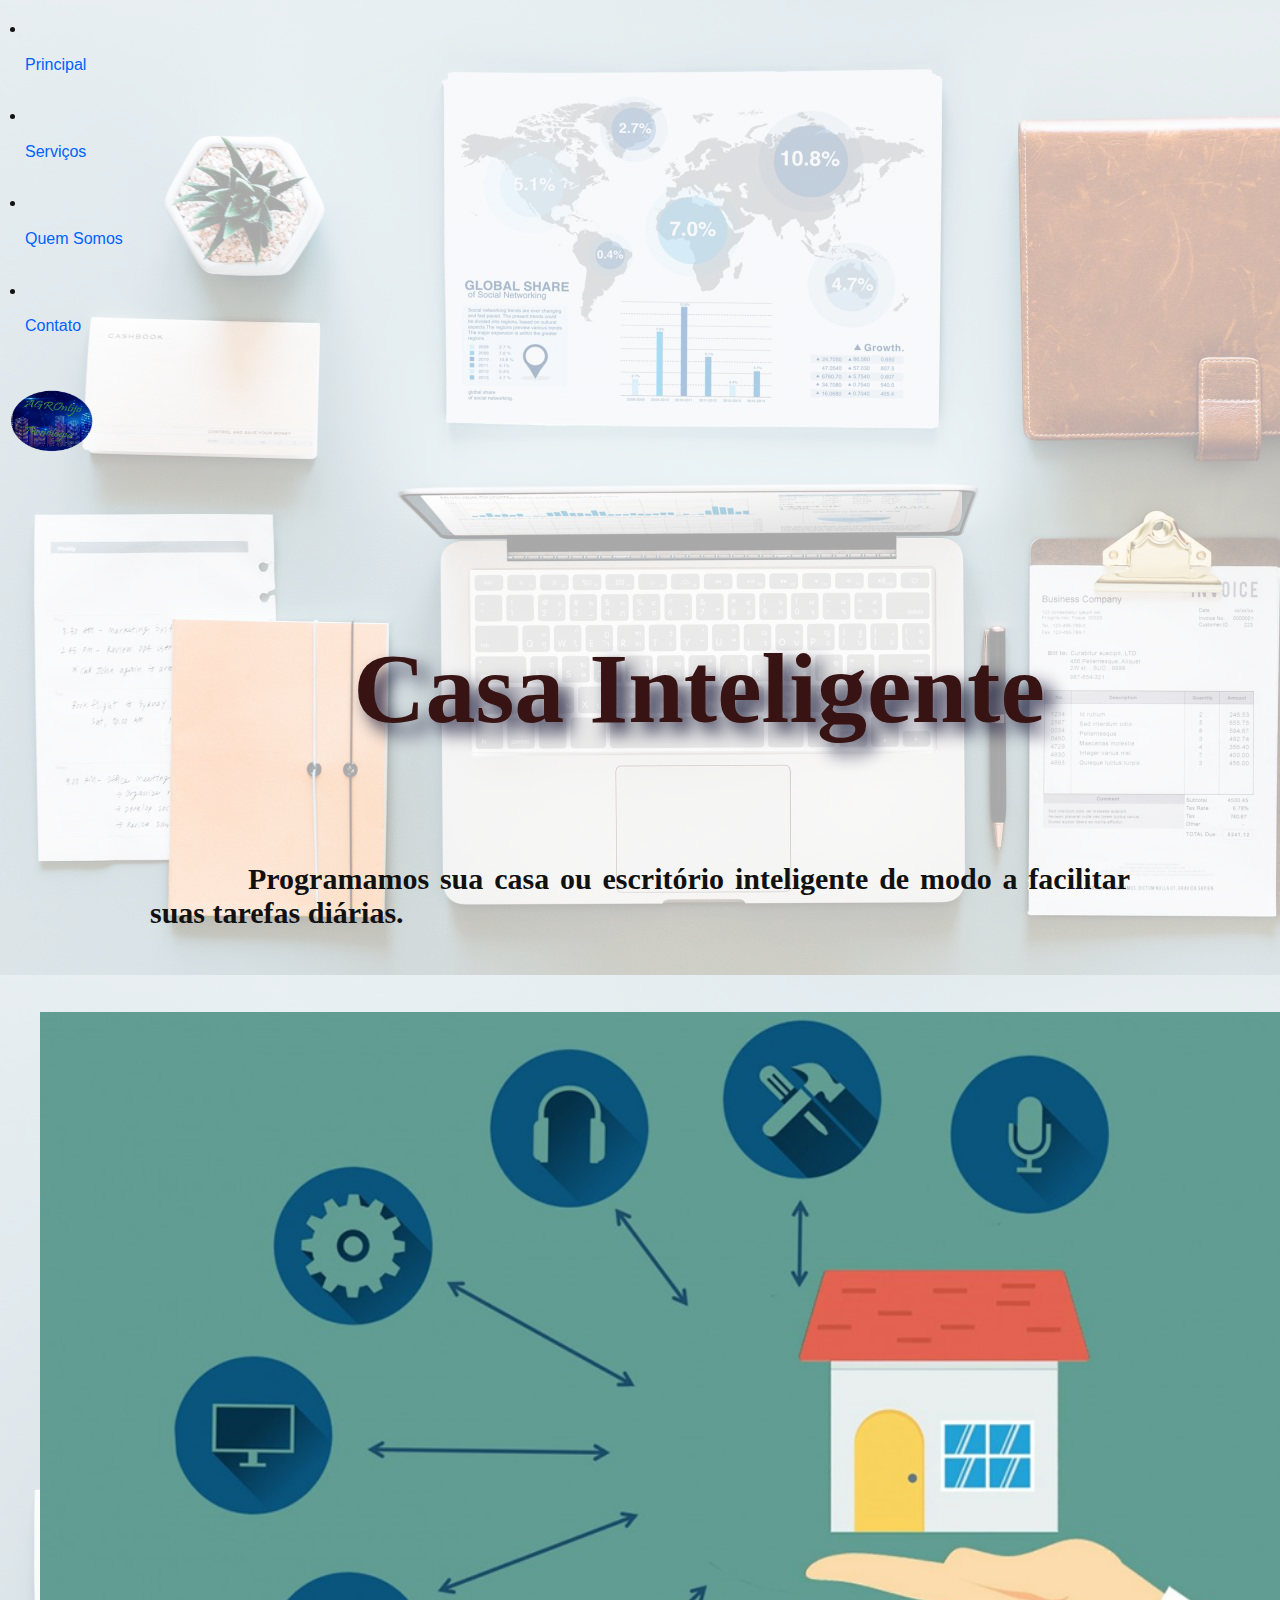
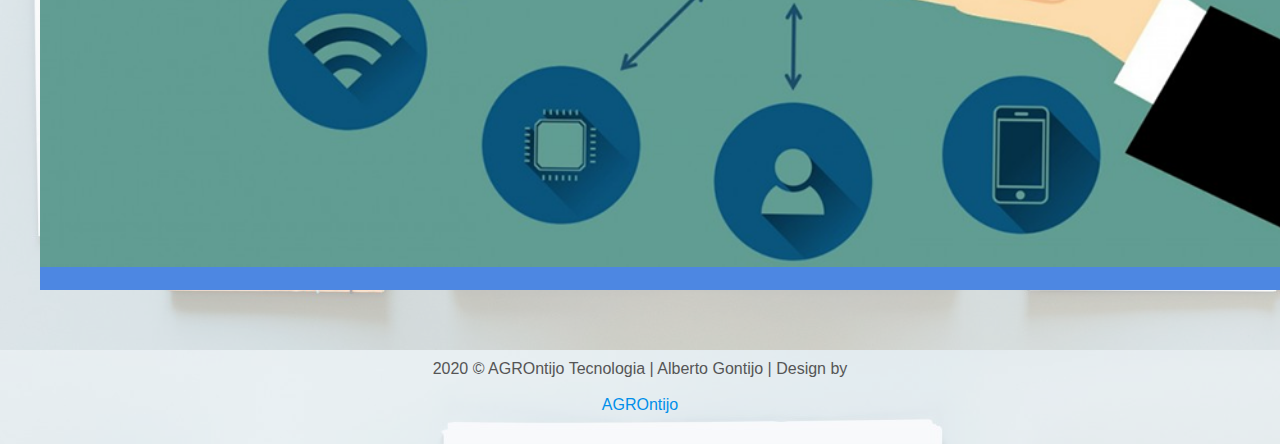
<file: hamburguer/casa_inteligente.html>
<!DOCTYPE html>
<html lang="pt-br">
    
<head>
    <meta charset="UTF-8">
    <meta name="viewport" content="width=device-width, initial-scale=1.0">
    <title>AGROntijo</title>
    <link rel="stylesheet" href="style.css">
    <link rel="stylesheet" href="CSS_carrossel/gallery.theme.css">
    <link rel="stylesheet" href="CSS_carrossel/gallery.min.css">
    <link rel="stylesheet" type="text/css" href="CSS_tamanho_imagem/wing.min.css">
</head>
<body>
    <nav class = "nav">
        <ul>
            <li>
                <a href="index.html">Principal</a>
            </li>
            <li class =  "drop">
                <a href = "">Serviços</a>
                    <ul class="dropdown">
                        <li><a href="sites.html">Sites</a></li>
                        <li><a href="redes_sociais.html">Redes Sociais</a></li>
                        <li><a href="casa_inteligente.html">Casa Inteligente</a></li>
                        <li><a href="planilhas.html">Planilhas</a></li>
                    </ul>
            </li>
            <li>
                <a href="quem_somos.html">Quem Somos</a>
            </li>
            <li>
                <a href="contato.html">Contato</a>
            </li>
        </ul>
    </nav>
    <div class="cabecalho">
        <div class="logo">
                    <img class = 'logo' src="imagens/logo_500.png" alt="">
        </div>
        <div class="escrita">
                <h1 id="titulo"> Casa Inteligente</h1>
        </div>
    </div>    
        <div class="caixa">
            <p id="texto">
                Programamos sua casa ou escritório inteligente de modo a facilitar suas tarefas diárias.
            </p>
        </div>  

        <div class="gallery autoplay items-3">

            <div id="item-1" class="control-operator"></div>
            <div id="item-2" class="control-operator"></div>
            <div id="item-3" class="control-operator"></div>
    
            
    
            <figure class="item">
                <picture >
                <source media="(max-width: 600px)" srcset="imagens/Casa_inteligente/casa_01_300.png" type="image/png">
                <source media="(max-width: 1050px)" srcset="imagens/Casa_inteligente/casa_01_700.png" type="image/png">
                <img  src="imagens/Casa_inteligente/casa_01_1000.png" alt="Imagem flexível">
                </picture>
            </figure>
    
            <figure class="item">
                <picture >
                    <source media="(max-width: 600px)" srcset="imagens/Casa_inteligente/casa_02_300.png" type="image/png">
                    <source media="(max-width: 1050px)" srcset="imagens/Casa_inteligente/casa_02_700.png" type="image/png">
                    <img src="imagens/Casa_inteligente/casa_02_1000.png" alt="Imagem flexível">
                </picture>
            </figure>
    
    
            <figure class="item">
                <picture >
                    <source media="(max-width: 600px)" srcset="imagens/Casa_inteligente/casa_03_300.png" type="image/png">
                    <source media="(max-width: 1050px)" srcset="imagens/Casa_inteligente/casa_03_700.png" type="image/png">
                    <img src="imagens/Casa_inteligente/casa_03_1000.png" alt="Imagem flexível">
                </picture>
            </figure>
            
        
    
            </div>
      
           
                    
    <footer>
        <p class = "main"> 2020 &copy AGROntijo Tecnologia | Alberto Gontijo | Design by <a href="https://agrontijo.com">AGROntijo</a>

        </p>
    </footer>
    <script>
        $(".drop")
        .mouseover(function() {
        $(".dropdown").show(300);
        });
        $(".drop")
        .mouseleave(function() {
        $(".dropdown").hide(300);     
        });
    </script>

    

    
</body>
</html>
</file>
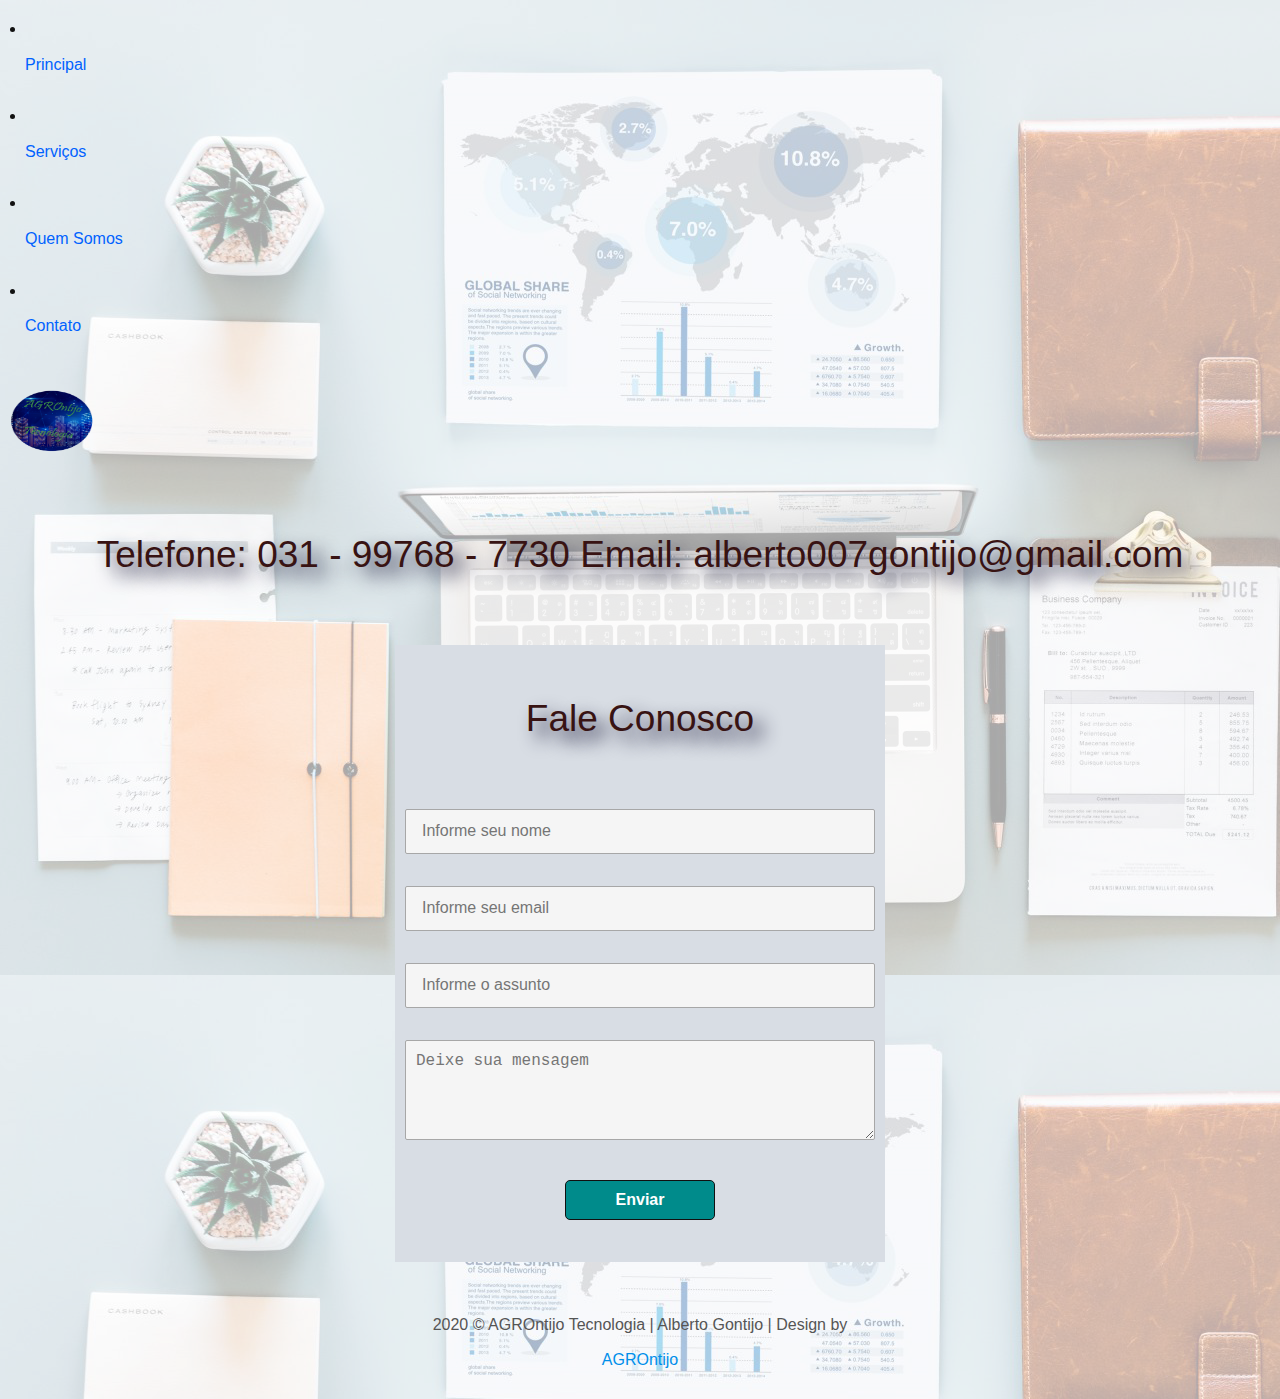
<file: hamburguer/contato.html>
<!DOCTYPE html>
<html lang="pt-br">
    
<head>
    <meta charset="UTF-8">
    <meta name="viewport" content="width=device-width, initial-scale=1.0">
    <title>AGROntijo</title>
    <link rel="stylesheet" href="style.css">
    <link rel="stylesheet" href="CSS_carrossel/gallery.theme.css">
    <link rel="stylesheet" href="CSS_carrossel/gallery.min.css">
    <link rel="stylesheet" type="text/css" href="CSS_tamanho_imagem/wing.min.css">
    <style>
        form{
            font-size: 16px;
            background-color: rgb(216, 221, 228);
            max-width: 500px;
            margin: 0 auto;
            text-align: center;
            padding: 0 10px 10px 10px;
        }
        input, textarea {
            width: 470px;
            padding: 10px;           

        }
        .enviar input{
            background-color: darkcyan;
            height: 40px;
            width: 150px;
            font-weight: bold;
            border-radius: 5px;
            color: white;
            cursor: pointer;
        }
        .enviar input:hover{
               background:#078; 
        }
        textarea{
            width: 470px;
            height: 100px;
            line-height: 20px;
        }
        
    </style>
</head>
<body>
    <nav class = "nav">
        <ul>
            <li>
                <a href="index.html">Principal</a>
            </li>
            <li class =  "drop">
                <a href = "">Serviços</a>
                    <ul class="dropdown">
                        <li><a href="sites.html">Sites</a></li>
                        <li><a href="redes_sociais.html">Redes Sociais</a></li>
                        <li><a href="casa_inteligente.html">Casa Inteligente</a></li>
                        <li><a href="planilhas.html">Planilhas</a></li>
                    </ul>
            </li>
            <li>
                <a href="quem_somos.html">Quem Somos</a>
            </li>
            <li>
                <a href="contato.html">Contato</a>
            </li>
        </ul>
    </nav>
    <div class="cabecalho">
        <div class="logo">
                    <img class = 'logo' src="imagens/logo_500.png" alt="">
        </div>
        <div class="escrita"></div>
    </div>    
    <h1>Telefone: 031 - 99768 - 7730 
        Email: alberto007gontijo@gmail.com
    </h1>
      
    <form name="forma" action="formulario.php" method="POST">
        <h1>Fale Conosco</h1>
        <p class="nome">
            <input type="text" name="nome" placeholder="Informe seu nome" required="required" >  </p>
        <p class="email">
            <input type="email" name="email" placeholder="Informe seu email" required="required">
        </p>
        <p class="assunto">
            <input type="text" name="assunto" placeholder="Informe o assunto" required="required">
        </p>
        <p class="mensagem">
            <textarea name="mensagem" placeholder="Deixe sua mensagem"></textarea>
        </p>
        <p class="enviar">
            <input type="submit" name="enviar" value="Enviar">
        </p>


    </form>
           
                    
    <footer>
        <p class = "main"> 2020 &copy AGROntijo Tecnologia | Alberto Gontijo | Design by <a href="https://agrontijo.com">AGROntijo</a>

        </p>
    </footer>
    <script>
        $(".drop")
        .mouseover(function() {
        $(".dropdown").show(300);
        });
        $(".drop")
        .mouseleave(function() {
        $(".dropdown").hide(300);     
        });
    </script>

    

    
</body>
</html>
</file>
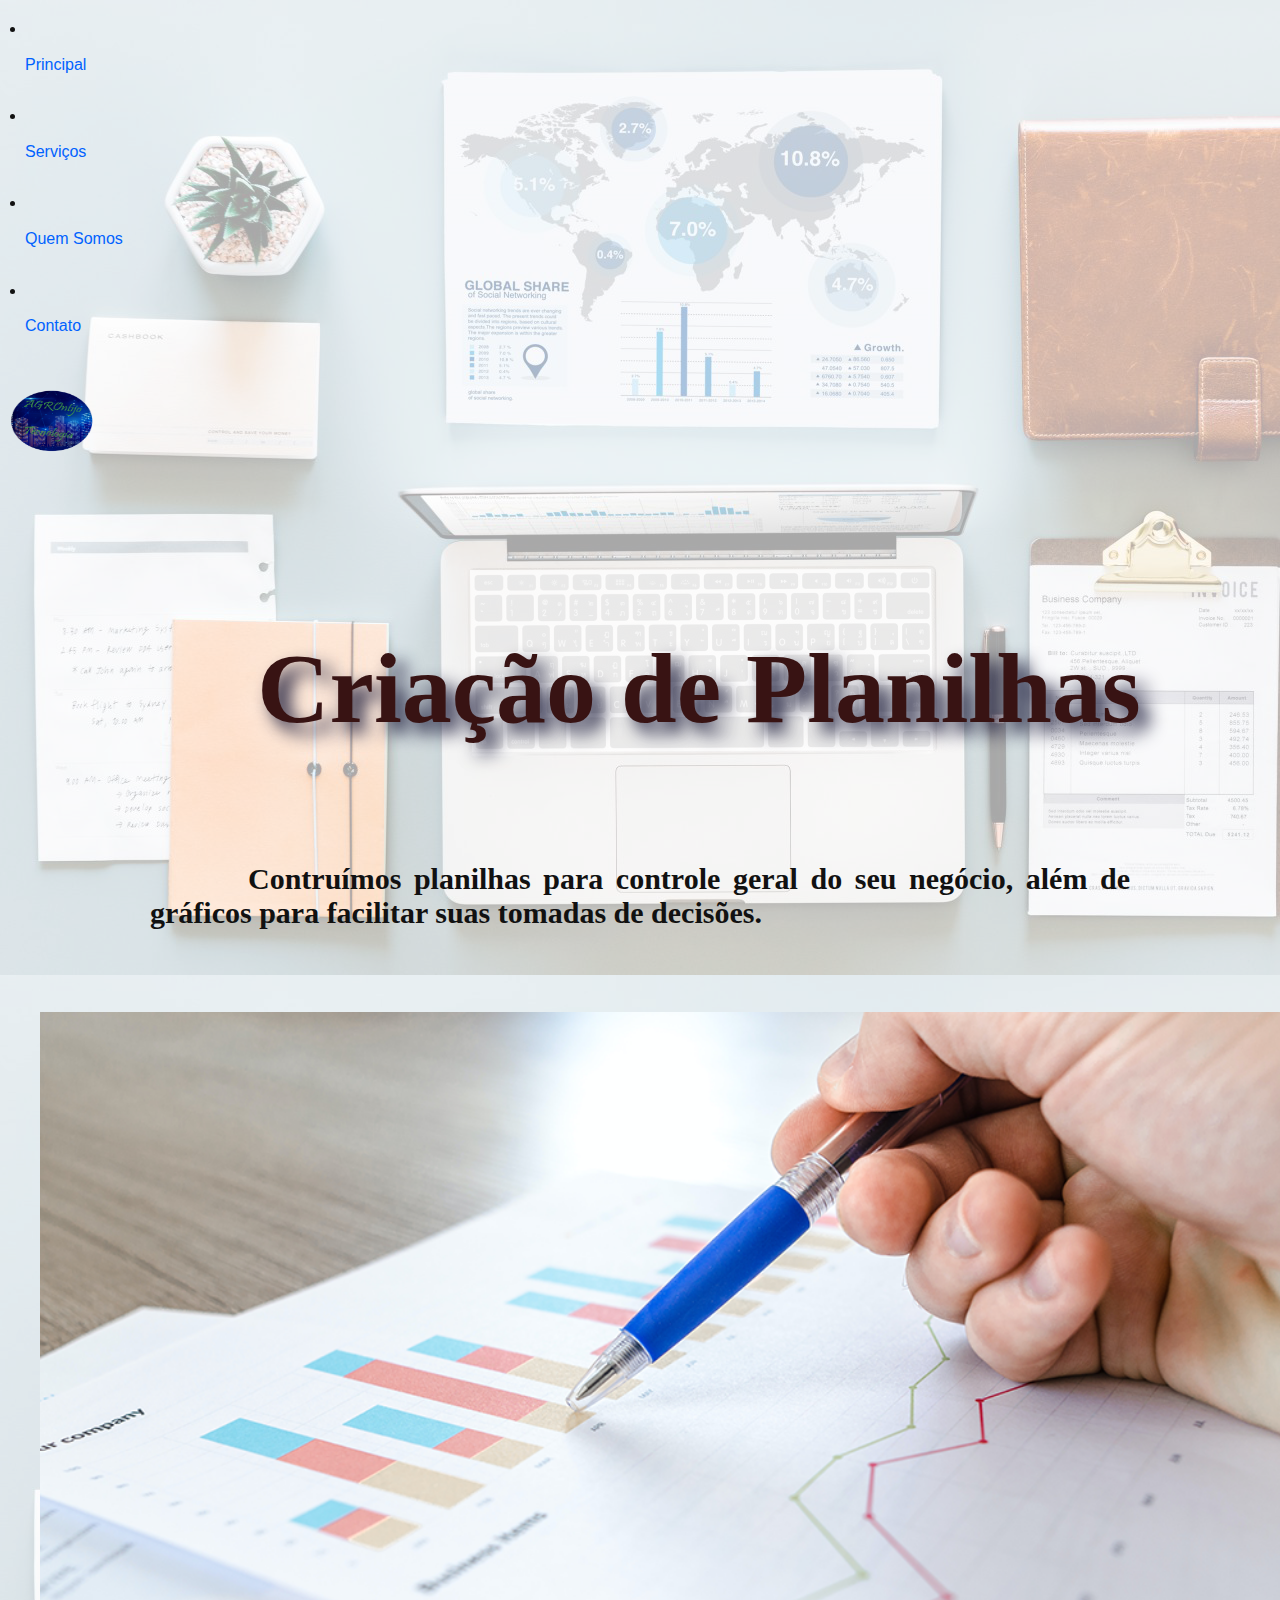
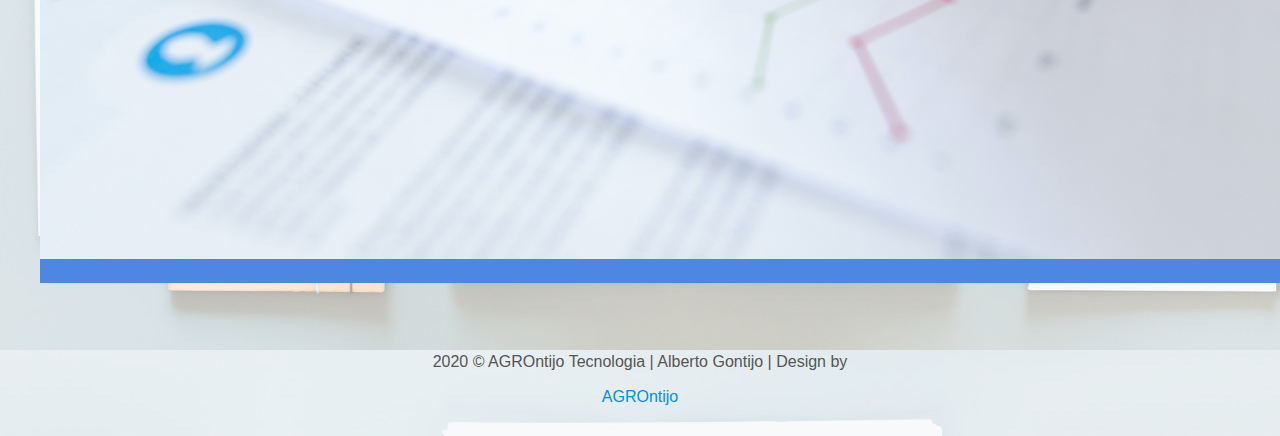
<file: hamburguer/planilhas.html>
<!DOCTYPE html>
<html lang="pt-br">
    
<head>
    <meta charset="UTF-8">
    <meta name="viewport" content="width=device-width, initial-scale=1.0">
    <title>AGROntijo</title>
    <link rel="stylesheet" href="style.css">
    <link rel="stylesheet" href="CSS_carrossel/gallery.theme.css">
    <link rel="stylesheet" href="CSS_carrossel/gallery.min.css">
    <link rel="stylesheet" type="text/css" href="CSS_tamanho_imagem/wing.min.css">
</head>
<body>
    <nav class = "nav">
        <ul>
            <li>
                <a href="index.html">Principal</a>
            </li>
            <li class =  "drop">
                <a href = "">Serviços</a>
                    <ul class="dropdown">
                        <li><a href="sites.html">Sites</a></li>
                        <li><a href="redes_sociais.html">Redes Sociais</a></li>
                        <li><a href="casa_inteligente.html">Casa Inteligente</a></li>
                        <li><a href="planilhas.html">Planilhas</a></li>
                    </ul>
            </li>
            <li>
                <a href="quem_somos.html">Quem Somos</a>
            </li>
            <li>
                <a href="contato.html">Contato</a>
            </li>
        </ul>
    </nav>
    <div class="cabecalho">
        <div class="logo">
                    <img class = 'logo' src="imagens/logo_500.png" alt="">
        </div>
        <div class="escrita">
                <h1 id="titulo"> Criação de Planilhas </h1>
        </div>
    </div>    
        <div class="caixa">
        <p id="texto">
            Contruímos planilhas para controle geral do seu negócio, além de gráficos para facilitar suas tomadas de decisões.
        </p>
        </div>

        <div class="gallery autoplay items-3">

            <div id="item-1" class="control-operator"></div>
            <div id="item-2" class="control-operator"></div>
            <div id="item-3" class="control-operator"></div>
    
            
    
            <figure class="item">
                <picture >
                <source media="(max-width: 600px)" srcset="imagens/planilhas/planilhas_a_300.png" type="image/png">
                <source media="(max-width: 1050px)" srcset="imagens/Planilhas/planilhas_a_700.png" type="image/png">
                <img  src="imagens/Planilhas/planilhas_a_1000.png" alt="Imagem flexível">
                </picture>
            </figure>
    
            <figure class="item">
                <picture >
                    <source media="(max-width: 600px)" srcset="imagens/planilhas/planilhas_b_300.png" type="image/png">
                    <source media="(max-width: 1050px)" srcset="imagens/planilhas/planilhas_b_700.png" type="image/png">
                    <img src="imagens/Planilhas/planilhas_b_1000.png" alt="Imagem flexível">
                </picture>
            </figure>
    
    
            <figure class="item">
                <picture >
                    <source media="(max-width: 600px)" srcset="imagens/planilhas/planilhas_c_300.png" type="image/png">
                    <source media="(max-width: 1050px)" srcset="imagens/planilhas/planilhas_c_700.png" type="image/png">
                    <img src="imagens/Planilhas/planilhas_c_1000.png" alt="Imagem flexível">
                </picture>
            </figure>
            
        
    
            </div>
      
           
                    
    <footer>
        <p class = "main"> 2020 &copy AGROntijo Tecnologia | Alberto Gontijo | Design by <a href="https://agrontijo.com">AGROntijo</a>

        </p>
    </footer>
    <script>
        $(".drop")
        .mouseover(function() {
        $(".dropdown").show(300);
        });
        $(".drop")
        .mouseleave(function() {
        $(".dropdown").hide(300);     
        });
    </script>

    

    
</body>
</html>
</file>
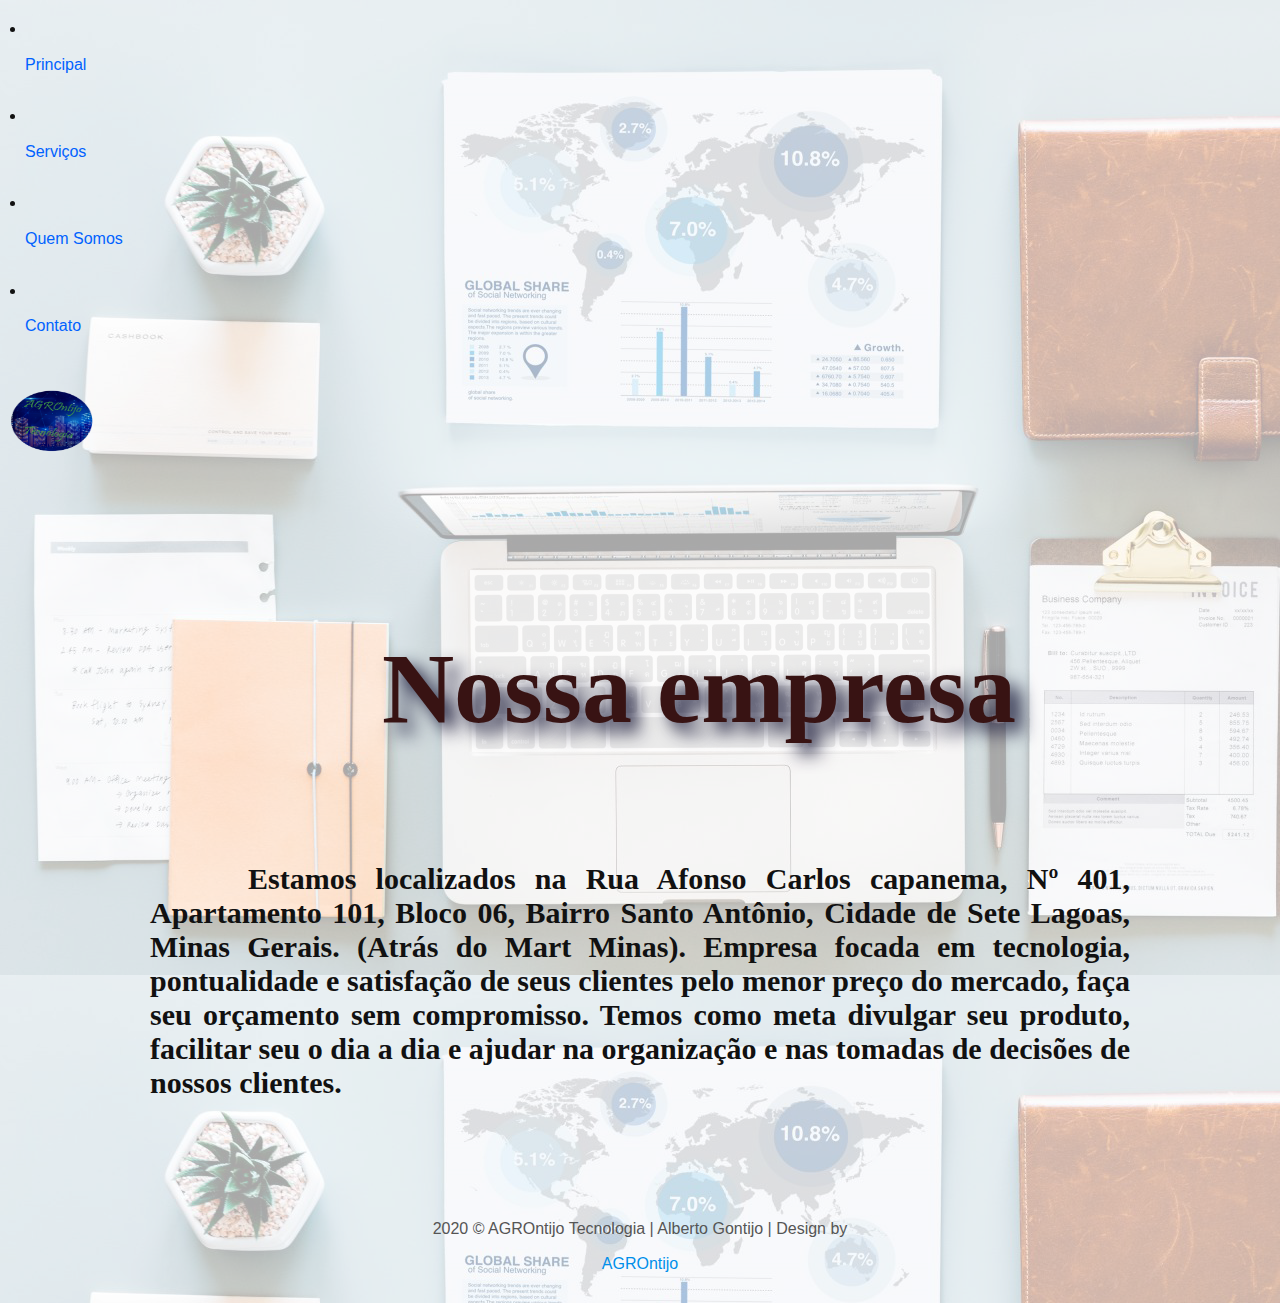
<file: hamburguer/quem_somos.html>
<!DOCTYPE html>
<html lang="pt-br">
    
<head>
    <meta charset="UTF-8">
    <meta name="viewport" content="width=device-width, initial-scale=1.0">
    <title>AGROntijo</title>
    <link rel="stylesheet" href="style.css">
    <link rel="stylesheet" href="CSS_carrossel/gallery.theme.css">
    <link rel="stylesheet" href="CSS_carrossel/gallery.min.css">
    <link rel="stylesheet" type="text/css" href="CSS_tamanho_imagem/wing.min.css">
</head>
<body>
    <nav class = "nav">
        <ul>
            <li>
                <a href="index.html">Principal</a>
            </li>
            <li class =  "drop">
                <a href = "">Serviços</a>
                    <ul class="dropdown">
                        <li><a href="sites.html">Sites</a></li>
                        <li><a href="redes_sociais.html">Redes Sociais</a></li>
                        <li><a href="casa_inteligente.html">Casa Inteligente</a></li>
                        <li><a href="planilhas.html">Planilhas</a></li>
                    </ul>
            </li>
            <li>
                <a href="quem_somos.html">Quem Somos</a>
            </li>
            <li>
                <a href="contato.html">Contato</a>
            </li>
        </ul>
    </nav>
    <div class="cabecalho">
        <div class="logo">
                    <img class = 'logo' src="imagens/logo_500.png" alt="">
        </div>
        <div class="escrita">
                <h1 id="titulo"> Nossa empresa</h1>
        </div>
    </div>    
        
        <div class="caixa">
        <p id="texto">
            Estamos localizados na Rua Afonso Carlos capanema, Nº 401, Apartamento 101, Bloco 06, Bairro Santo Antônio, Cidade de Sete Lagoas, Minas Gerais. (Atrás do Mart Minas).
            Empresa focada em tecnologia, pontualidade e satisfação de seus clientes pelo menor preço do mercado, faça seu orçamento sem compromisso.
            Temos como meta divulgar seu produto, facilitar seu o dia a dia e ajudar na organização e nas tomadas de decisões de nossos clientes.

        </p>
        </div>   
                    
    <footer>
        <p class = "main"> 2020 &copy AGROntijo Tecnologia | Alberto Gontijo | Design by <a href="https://agrontijo.com">AGROntijo</a>

        </p>
    </footer>
    <script>
        $(".drop")
        .mouseover(function() {
        $(".dropdown").show(300);
        });
        $(".drop")
        .mouseleave(function() {
        $(".dropdown").hide(300);     
        });
    </script>

    

    
</body>
</html>
</file>
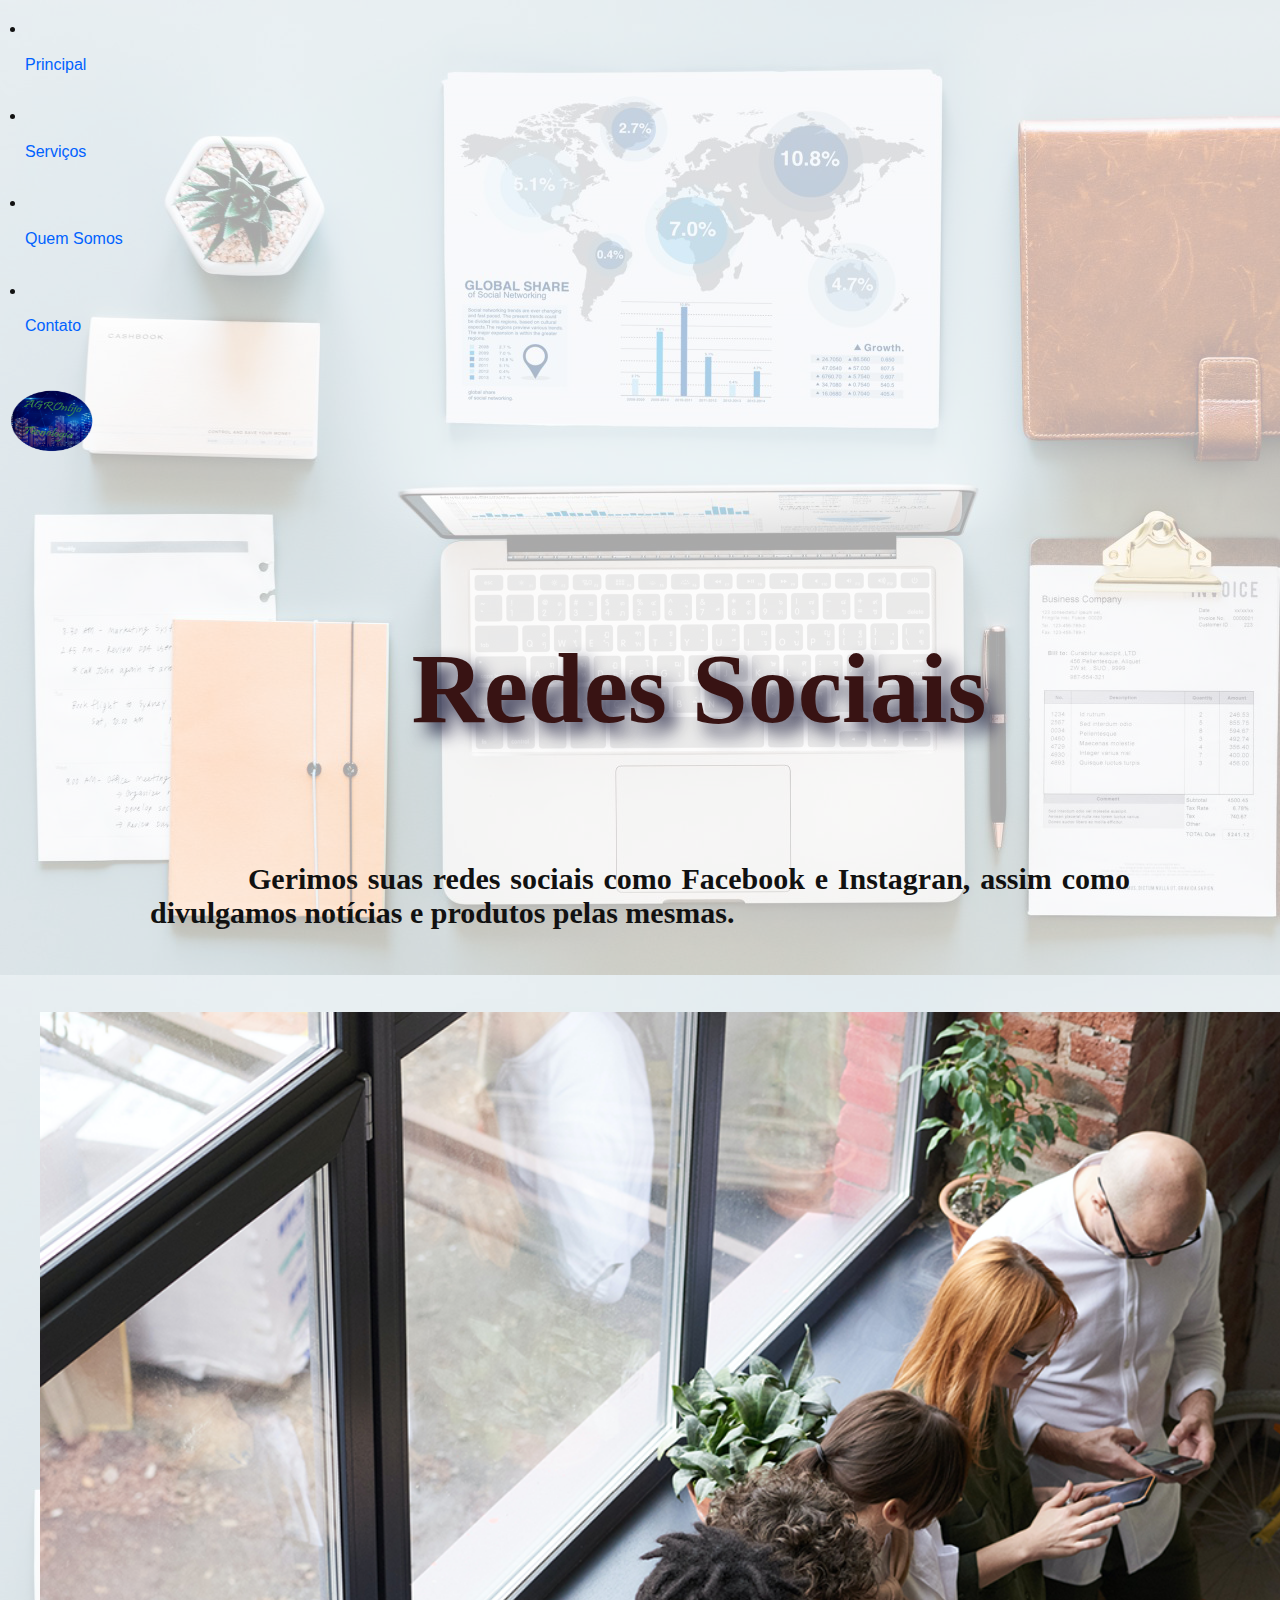
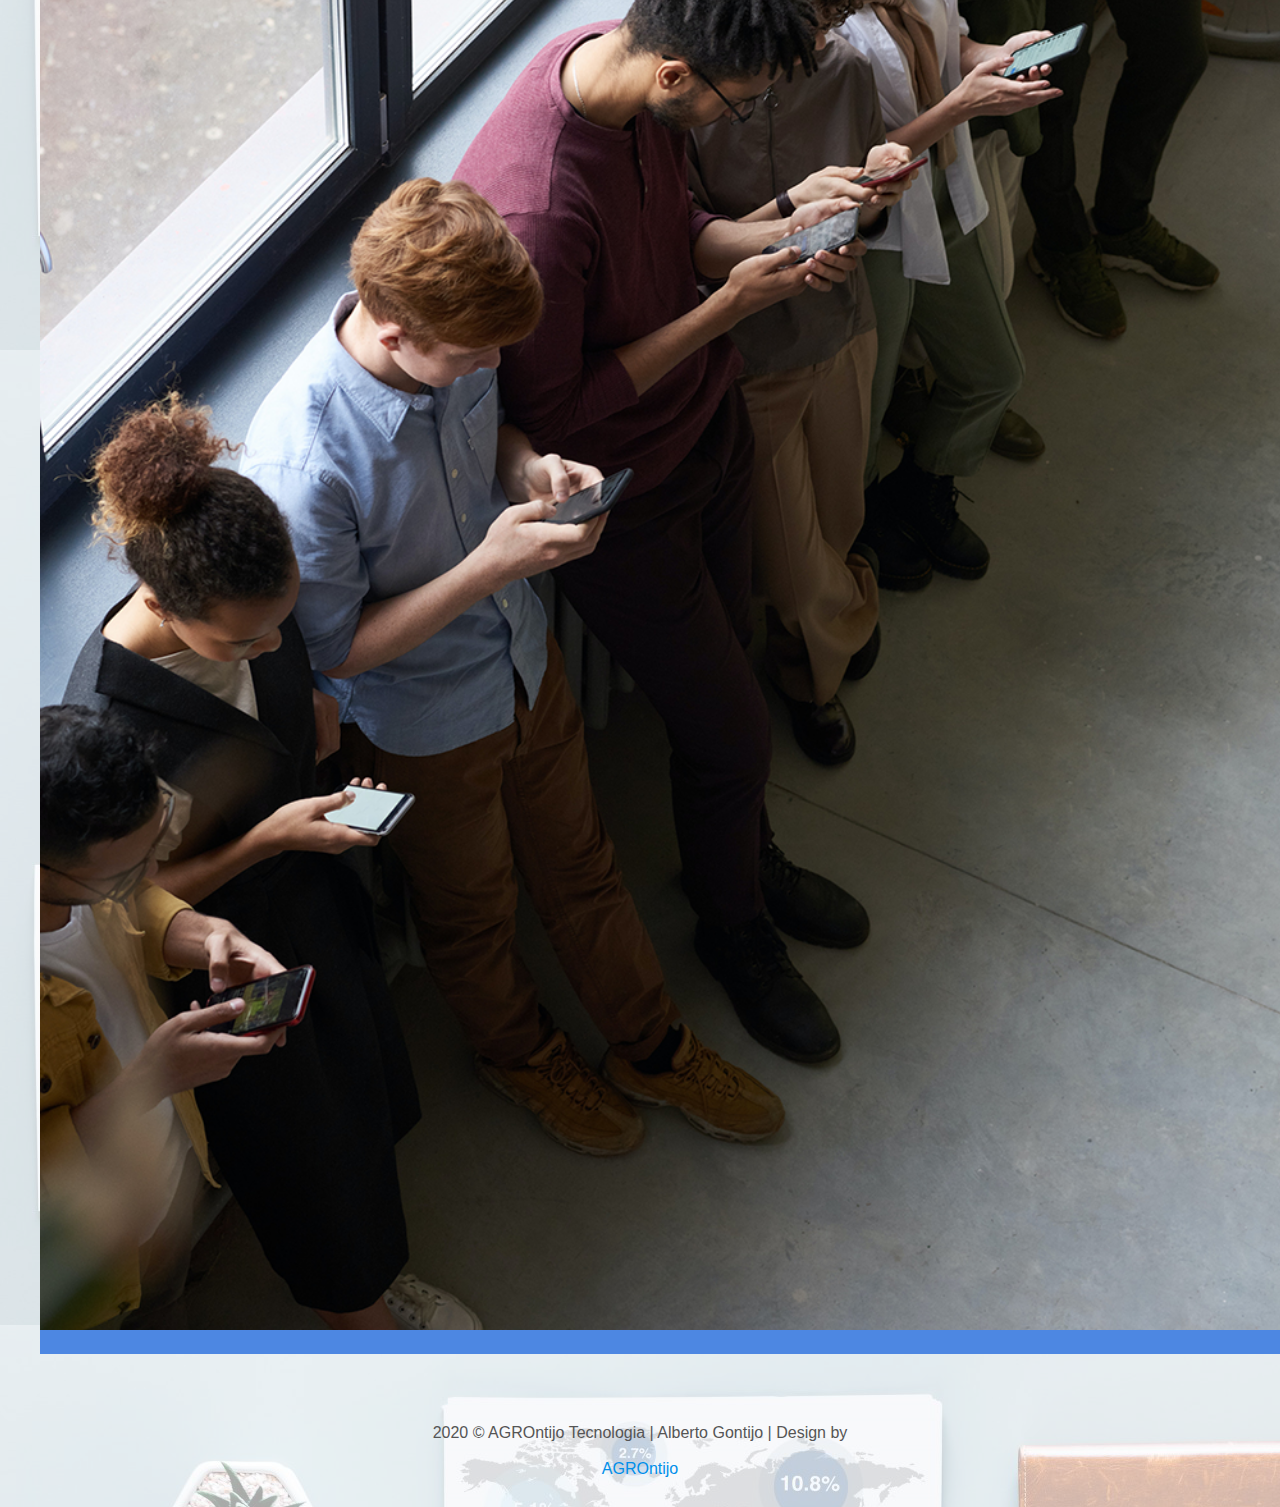
<file: hamburguer/redes_sociais.html>
<!DOCTYPE html>
<html lang="pt-br">
    
<head>
    <meta charset="UTF-8">
    <meta name="viewport" content="width=device-width, initial-scale=1.0">
    <title>AGROntijo</title>
    <link rel="stylesheet" href="style.css">
    <link rel="stylesheet" href="CSS_carrossel/gallery.theme.css">
    <link rel="stylesheet" href="CSS_carrossel/gallery.min.css">
    <link rel="stylesheet" type="text/css" href="CSS_tamanho_imagem/wing.min.css">
</head>
<body>
    <nav class = "nav">
        <ul>
            <li>
                <a href="index.html">Principal</a>
            </li>
            <li class =  "drop">
                <a href = "">Serviços</a>
                    <ul class="dropdown">
                        <li><a href="sites.html">Sites</a></li>
                        <li><a href="redes_sociais.html">Redes Sociais</a></li>
                        <li><a href="casa_inteligente.html">Casa Inteligente</a></li>
                        <li><a href="planilhas.html">Planilhas</a></li>
                    </ul>
            </li>
            <li>
                <a href="quem_somos.html">Quem Somos</a>
            </li>
            <li>
                <a href="contato.html">Contato</a>
            </li>
        </ul>
    </nav>
    <div class="cabecalho">
        <div class="logo">
                    <img class = 'logo' src="imagens/logo_500.png" alt="">
        </div>
        <div class="escrita">
                <h1 id="titulo"> Redes Sociais</h1>
        </div>
    </div>    
        <div class="caixa">
        <p id="texto">
            Gerimos suas redes sociais como Facebook e Instagran, assim como divulgamos notícias e produtos pelas mesmas.
        </p>
        </div>
        <div class="gallery autoplay items-3">

            <div id="item-1" class="control-operator"></div>
            <div id="item-2" class="control-operator"></div>
            <div id="item-3" class="control-operator"></div>
    
            
    
            <figure class="item">
                <picture >
                <source media="(max-width: 600px)" srcset="imagens//Redes_sociais/redes_a_300.png" type="image/png">
                <source media="(max-width: 1050px)" srcset="imagens/Redes_sociais/redes_a_700.png" type="image/png">
                <img  src="imagens/Redes_sociais/redes_a_1000.png" alt="Imagem flexível">
                </picture>
            </figure>
    
            <figure class="item">
                <picture >
                    <source media="(max-width: 600px)" srcset="imagens/Redes_sociais/redes_b_300.png" type="image/png">
                    <source media="(max-width: 1050px)" srcset="imagens/Redes_sociais/redes_b_700.png" type="image/png">
                    <img src="imagens/Redes_sociais/redes_b_1000.png" alt="Imagem flexível">
                </picture>
            </figure>
    
    
            <figure class="item">
                <picture >
                    <source media="(max-width: 600px)" srcset="imagens/Redes_sociais/redes_c_300.png" type="image/png">
                    <source media="(max-width: 1050px)" srcset="imagens/Redes_sociais/redes_c_700.png" type="image/png">
                    <img src="imagens/Redes_sociais/redes_c_1000.png" alt="Imagem flexível">
                </picture>
            </figure>
            
        
    
            </div>
      
                    
    <footer>
        <p class = "main"> 2020 &copy AGROntijo Tecnologia | Alberto Gontijo | Design by <a href="https://agrontijo.com">AGROntijo</a>

        </p>
    </footer>
    <script>
        $(".drop")
        .mouseover(function() {
        $(".dropdown").show(300);
        });
        $(".drop")
        .mouseleave(function() {
        $(".dropdown").hide(300);     
        });
    </script>

    

    
</body>
</html>
</file>
<file: hamburguer/style.css>
header{
width: 100%;
background-color: #292566;
padding: 10px 20px;
position: fixed;
top: 0px;
z-index: 999;

}

.navbar{
    max-width: 1200px;
    padding: 0 20px;
    margin: 0 auto;
    display: flex;
    align-items: center;
    justify-content: space-between;

}
body {
    -moz-osx-font-smoothing:grayscale;
    -ms-flex-direction: column;
    direction:normal;
    -webkit-box-orient:vertical;
    -webkit-font-smoothing:antialiased;
    background-image: url(imagens/fundo\ 4000.png);
    color:rgb(19, 14, 14);
    display:flex;
    flex-direction:column;
    font-family:Montserrat, sans-serif;
    font-size: 1em;
    font-weight:300;
    margin:0;
    min-height:100vh;
    padding:5%;
    position: relative;
}


footer {
color: #555;
font-size:12px;
margin-top:50px ;
text-align:center;

}

footer a {
color:#008FEA;
text-decoration:none;

}
  


h1 {
    padding: 50px;
    text-align: center;
    text-shadow: 10px 10px 18px rgb(22, 22, 54);
    padding-bottom: 50px;
    font: bold 50px arial;
    color: rgb(56, 19, 19);
   


    }
#titulo{
    text-align: center;
    text-indent: 10%;
    font: bold 100px serif;
    margin-top: 100px;
    
    
}

#subtitulo {
    padding: 50px;
    text-align: center;
    text-shadow: 10px 10px 18px rgb(63, 100, 148);
    font: bold 50px cursive;

}
#texto {
    text-align: justify;
    text-indent: 10%;
    font: bold 30px serif;
}
      

.hamburguer{
    width: 30px;
    height: 30px;

    background-color: transparent;
    border-radius: 5px;
    border: 0;
    position: relative;
    cursor: pointer;

    display: none;
}
 .hamburguer:after {
     content: "";

     position: absolute;
     top: 35%;
     left: 15%;

     width: 70%;
     height: 5%;
     border-radius: 5px;

     background-color: #fff;

 }

 .menu{
     list-style: none;
     display: flex;
     align-items: center;

 }
 li{
     margin-left: 10px;
   
      }
 a {
         display: block;
         padding: 10px 15px; 
         text-decoration : none;
         color: #555;
         transition: 0.5s ease;
         
 
    }
    
.logo{
    width: 100px;
    height: 100px;
    
}


 img {
    width: 100%;
    height: 100%;
 }
 .caixa{
    width: auto;
    height: auto;
    margin: 50px 150px 50px 150px;

 }

div ul li ul li a {
    background: transparent;
    color:white;
   
}

div ul li ul li a:hover,
div ul li ul li a:focus {
    background: rgb(9, 10, 10);
    color: white;
    
}
div li:hover ul {
    display: block;
}

.dropdown {
    display: none ;
    position: absolute;
    background: rgb(13, 15, 15);
    box-shadow: 0 4px 10px rgba(10, 20, 30, .4);
}




div ul {
    padding: 0;
    margin-top: 0px;
    list-style: none;
}

div ul li {
    
    margin-top: 0px;
    
}
@media screen and (max-width:980px){
    .hamburguer {
        display: block;
        z-index: 999;

    }
    .menu{
        position: fixed;
        top: 0;
        right: -100%;

        height: 100vh;
        margin: 0;
        background-color: rgb(35, 19, 54);

        flex-direction: column;
        padding: 100px 20px;
        width: 100%;
        max-width: 250px;

        transition: 0.5s ease ;
    }
    .menu.active{
        right: 0;

    }

}
</file>
<file: hamburguer/CSS_carrossel/gallery.theme.css>
.gallery .control-button {
  color: #ccc;
  color: rgba(255, 255, 255, 0.4);
}

.gallery .control-button:hover {
  color: white;
  color: rgba(255, 255, 255, 0.8);
}

/*
	Theme controls how everything looks in Gallery CSS.
*/
.gallery {
  position: relative;
}
.gallery .item {
  height: 400px;
  overflow: hidden;
  text-align: center;
  background: #4d87e2;
}
.gallery .controls {
  position: absolute;
  bottom: 0;
  width: 100%;
  text-align: center;
}
.gallery .control-button {
  display: inline-block;
  margin: 0 .02em;
  font-size: 3em;
  text-align: center;
  text-decoration: none;
  transition: color .1s;
}
</file>
<file: hamburguer/CSS_carrossel/gallery.min.css>
.gallery .control-operator:target~.controls .control-button{color:#ccc;color:rgba(255,255,255,.4)}.gallery .control-button:first-of-type,.gallery .control-operator:nth-of-type(1):target~.controls .control-button:nth-of-type(1),.gallery .control-operator:nth-of-type(2):target~.controls .control-button:nth-of-type(2),.gallery .control-operator:nth-of-type(3):target~.controls .control-button:nth-of-type(3),.gallery .control-operator:nth-of-type(4):target~.controls .control-button:nth-of-type(4),.gallery .control-operator:nth-of-type(5):target~.controls .control-button:nth-of-type(5){color:#fff;color:rgba(255,255,255,.8)}.gallery .item:first-of-type{position:static;pointer-events:auto;opacity:1}.gallery .item{position:absolute;top:0;left:0;width:100%;height:100%;pointer-events:none;opacity:0;transition:opacity .5s}.gallery .control-operator{display:none}.gallery .control-operator:target~.item{pointer-events:none;opacity:0;animation:none}.gallery .control-operator:target~.controls .control-button{animation:none}@keyframes controlAnimation-2{0%{color:#ccc;color:rgba(255,255,255,.4)}14.3%,50%{color:#fff;color:rgba(255,255,255,.8)}64.3%,100%{color:#ccc;color:rgba(255,255,255,.4)}}@keyframes galleryAnimation-2{0%{opacity:0}14.3%,50%{opacity:1}64.3%,100%{opacity:0}}.gallery .control-operator:nth-of-type(1):target~.item:nth-of-type(1){pointer-events:auto;opacity:1}.gallery .control-operator:nth-of-type(2):target~.item:nth-of-type(2){pointer-events:auto;opacity:1}.items-2.autoplay .control-button{animation:controlAnimation-2 14s infinite}.items-2.autoplay .item{animation:galleryAnimation-2 14s infinite}.items-2 .control-button:nth-of-type(1),.items-2 .item:nth-of-type(1){animation-delay:-2s}.items-2 .control-button:nth-of-type(2),.items-2 .item:nth-of-type(2){animation-delay:5s}@keyframes controlAnimation-3{0%{color:#ccc;color:rgba(255,255,255,.4)}9.5%,33.3%{color:#fff;color:rgba(255,255,255,.8)}42.9%,100%{color:#ccc;color:rgba(255,255,255,.4)}}@keyframes galleryAnimation-3{0%{opacity:0}9.5%,33.3%{opacity:1}42.9%,100%{opacity:0}}.gallery .control-operator:nth-of-type(1):target~.item:nth-of-type(1){pointer-events:auto;opacity:1}.gallery .control-operator:nth-of-type(2):target~.item:nth-of-type(2){pointer-events:auto;opacity:1}.gallery .control-operator:nth-of-type(3):target~.item:nth-of-type(3){pointer-events:auto;opacity:1}.items-3.autoplay .control-button{animation:controlAnimation-3 21s infinite}.items-3.autoplay .item{animation:galleryAnimation-3 21s infinite}.items-3 .control-button:nth-of-type(1),.items-3 .item:nth-of-type(1){animation-delay:-2s}.items-3 .control-button:nth-of-type(2),.items-3 .item:nth-of-type(2){animation-delay:5s}.items-3 .control-button:nth-of-type(3),.items-3 .item:nth-of-type(3){animation-delay:12s}@keyframes controlAnimation-4{0%{color:#ccc;color:rgba(255,255,255,.4)}7.1%,25%{color:#fff;color:rgba(255,255,255,.8)}32.1%,100%{color:#ccc;color:rgba(255,255,255,.4)}}@keyframes galleryAnimation-4{0%{opacity:0}7.1%,25%{opacity:1}32.1%,100%{opacity:0}}.gallery .control-operator:nth-of-type(1):target~.item:nth-of-type(1){pointer-events:auto;opacity:1}.gallery .control-operator:nth-of-type(2):target~.item:nth-of-type(2){pointer-events:auto;opacity:1}.gallery .control-operator:nth-of-type(3):target~.item:nth-of-type(3){pointer-events:auto;opacity:1}.gallery .control-operator:nth-of-type(4):target~.item:nth-of-type(4){pointer-events:auto;opacity:1}.items-4.autoplay .control-button{animation:controlAnimation-4 28s infinite}.items-4.autoplay .item{animation:galleryAnimation-4 28s infinite}.items-4 .control-button:nth-of-type(1),.items-4 .item:nth-of-type(1){animation-delay:-2s}.items-4 .control-button:nth-of-type(2),.items-4 .item:nth-of-type(2){animation-delay:5s}.items-4 .control-button:nth-of-type(3),.items-4 .item:nth-of-type(3){animation-delay:12s}.items-4 .control-button:nth-of-type(4),.items-4 .item:nth-of-type(4){animation-delay:19s}@keyframes controlAnimation-5{0%{color:#ccc;color:rgba(255,255,255,.4)}5.7%,20%{color:#fff;color:rgba(255,255,255,.8)}25.7%,100%{color:#ccc;color:rgba(255,255,255,.4)}}@keyframes galleryAnimation-5{0%{opacity:0}5.7%,20%{opacity:1}25.7%,100%{opacity:0}}.gallery .control-operator:nth-of-type(1):target~.item:nth-of-type(1){pointer-events:auto;opacity:1}.gallery .control-operator:nth-of-type(2):target~.item:nth-of-type(2){pointer-events:auto;opacity:1}.gallery .control-operator:nth-of-type(3):target~.item:nth-of-type(3){pointer-events:auto;opacity:1}.gallery .control-operator:nth-of-type(4):target~.item:nth-of-type(4){pointer-events:auto;opacity:1}.gallery .control-operator:nth-of-type(5):target~.item:nth-of-type(5){pointer-events:auto;opacity:1}.items-5.autoplay .control-button{animation:controlAnimation-5 35s infinite}.items-5.autoplay .item{animation:galleryAnimation-5 35s infinite}.items-5 .control-button:nth-of-type(1),.items-5 .item:nth-of-type(1){animation-delay:-2s}.items-5 .control-button:nth-of-type(2),.items-5 .item:nth-of-type(2){animation-delay:5s}.items-5 .control-button:nth-of-type(3),.items-5 .item:nth-of-type(3){animation-delay:12s}.items-5 .control-button:nth-of-type(4),.items-5 .item:nth-of-type(4){animation-delay:19s}.items-5 .control-button:nth-of-type(5),.items-5 .item:nth-of-type(5){animation-delay:26s}
</file>
<file: hamburguer/CSS_tamanho_imagem/wing.min.css>
/**
 * Wing v1.0.0-beta
 * Copyright 2016-2018 Kabir Shah
 * Released under the MIT License
 * http://usewing.ml
 */
*{box-sizing:border-box}body,html{margin:0;padding:0}body{line-height:1.6;color:#111;font-size:16px;font-weight:400;font-family:-apple-system,BlinkMacSystemFont,Avenir,"Avenir Next","Segoe UI",Roboto,Oxygen,Ubuntu,Cantarell,"Fira Sans","Droid Sans","Helvetica Neue",sans-serif}.container{width:80%;max-width:960px;margin:0 auto}.row{display:flex;flex-flow:row wrap;justify-content:space-between;width:100%;margin-bottom:16px}.row:last-child{margin-bottom:0}.row .col{flex-grow:1;flex-basis:0}.row .col-1{width:8.333333333333332%}.row .col-2{width:16.666666666666664%}.row .col-3{width:25%}.row .col-4{width:33.33333333333333%}.row .col-5{width:41.66666666666667%}.row .col-6{width:50%}.row .col-7{width:58.333333333333336%}.row .col-8{width:66.66666666666666%}.row .col-9{width:75%}.row .col-10{width:83.33333333333334%}.row .col-11{width:91.66666666666666%}.row .col-12{width:100%}@media screen and (max-width:768px){.row .col,.row [class*=" col-"],.row [class^=col-]{flex-grow:0;flex-basis:100%}}h1,h2,h3,h4,h5,h6,p{margin-top:0;margin-bottom:16px;font-family:-apple-system,BlinkMacSystemFont,Avenir,"Avenir Next","Segoe UI",Roboto,Oxygen,Ubuntu,Cantarell,"Fira Sans","Droid Sans","Helvetica Neue",sans-serif}h1,h2,h3,h4,h5,h6{font-weight:500}h1{font-size:37.009px;line-height:1.3}h2{font-size:32.182px;line-height:1.35}h3{font-size:27.984px;line-height:1.4}h4{font-size:24.334px;line-height:1.45}h5{font-size:21.16px;line-height:1.5}h6{font-size:18.4px;line-height:1.55}p{font-size:16px}@media (max-width:768px){h1{font-size:33.311px}h2{font-size:29.479px}h3{font-size:26.088px}h4{font-size:23.086px}h5{font-size:20.43px}h6{font-size:18.08px}}input[type=email],input[type=file],input[type=number],input[type=password],input[type=search],input[type=tel],input[type=text],input[type=url],select,textarea{height:45px;width:100%;margin-bottom:16px;padding:16px;font-size:16px;background:#f5f5f5;border:1px solid #a7a7a7;border-radius:2px;transition:all .2s ease}input[type=email]:hover,input[type=file]:hover,input[type=number]:hover,input[type=password]:hover,input[type=search]:hover,input[type=tel]:hover,input[type=text]:hover,input[type=url]:hover,select:hover,textarea:hover{border-color:#111}input[type=email]:focus,input[type=file]:focus,input[type=number]:focus,input[type=password]:focus,input[type=search]:focus,input[type=tel]:focus,input[type=text]:focus,input[type=url]:focus,select:focus,textarea:focus{outline:0;border-color:#0062ff}textarea{min-height:70px}.button,[type=submit],button{height:45px;margin-bottom:16px;padding:10px 30px;outline:0;text-decoration:none;color:#f5f5f5;font-size:16px;background:#111;border:1px solid #111;border-radius:2px;transition:all .2s ease}.button:focus,.button:hover,[type=submit]:focus,[type=submit]:hover,button:focus,button:hover{opacity:.9}.button:active,[type=submit]:active,button:active{opacity:.7}.button[disabled],[type=submit][disabled],button[disabled]{opacity:.8;cursor:not-allowed}.button.outline,[type=submit].outline,button.outline{color:#111;background:0 0}.button.outline:focus,.button.outline:hover,[type=submit].outline:focus,[type=submit].outline:hover,button.outline:focus,button.outline:hover{color:#f5f5f5;background:#111}a{color:#0062ff;transition:all .2s ease}a:hover{cursor:pointer;color:#111}ol,ul{margin-top:0;margin-bottom:16px;padding-left:0;list-style-position:inside}ol li,ul li{margin-bottom:16px}ol li:last-child,ul li:last-child{margin-bottom:0}ol ol,ol ul,ul ol,ul ul{margin-left:16px}img{margin-top:0;margin-bottom:16px}.box{margin-bottom:16px;padding-top:16px;padding-right:16px;padding-left:16px;border:1px solid #a7a7a7;border-radius:2px}.nav{position:relative;display:flex;flex-wrap:wrap;align-items:center;justify-content:space-between;padding-top:16px;padding-bottom:16px}.nav .nav-item{margin-right:16px}.nav .nav-item:last-child{margin-right:0}.card{display:flex;flex-direction:column;margin-bottom:16px;border:1px solid #a7a7a7;border-radius:2px}.card .card-content{margin:0;padding:16px}.card .card-image{display:block;height:auto;width:100%}pre{margin-top:0;margin-bottom:16px}pre code{display:block;padding:16px;white-space:pre-wrap;word-wrap:break-word}code{padding:2px;white-space:nowrap;background:#e7e7e7;border:1px solid #d7d7d7;border-radius:2px;font-family:Consolas,Monaco,Menlo,monospace}hr{border-width:.5px;border-color:#a7a7a7}.position-relative{position:relative}.position-absolute{position:absolute}.position-fixed{position:fixed}.text-left{text-align:left}.text-center{text-align:center}.text-right{text-align:right}.size-full-height{min-height:100vh}.size-full-width{width:100%}.size-full{width:100%;min-height:100vh}.hidden{display:none}.flex{display:flex}.justify-start{justify-content:flex-start}.justify-center{justify-content:center}.justify-end{justify-content:flex-end}.align-start{align-items:flex-start}.align-center{align-items:center}.align-end{align-items:flex-end}.direction-vertical{flex-direction:column}.direction-horizontal{flex-direction:row}.center{flex-direction:column;justify-content:center;align-items:center}.border-black{border:1px solid #111}.border-gray{border:1px solid #a7a7a7}.border-white{border:1px solid #f5f5f5}.border-blue{border:1px solid #0062ff}.border-red{border:1px solid #ff1500}.border-yellow{border:1px solid #ffbf00}.border-green{border:1px solid #00b30f}.border-rounded{border-radius:2px}.border-circle{border-radius:2px}.color-black{color:#111}.color-gray{color:#a7a7a7}.color-white{color:#f5f5f5}.color-blue{color:#0062ff}.color-red{color:#ff1500}.color-yellow{color:#ffbf00}.color-green{color:#00b30f}.background-black{background-color:#111}.background-gray{background-color:#a7a7a7}.background-white{background-color:#f5f5f5}.background-blue{background-color:#0062ff}.background-red{background-color:#ff1500}.background-yellow{background-color:#ffbf00}.background-green{background-color:#00b30f}
</file>
